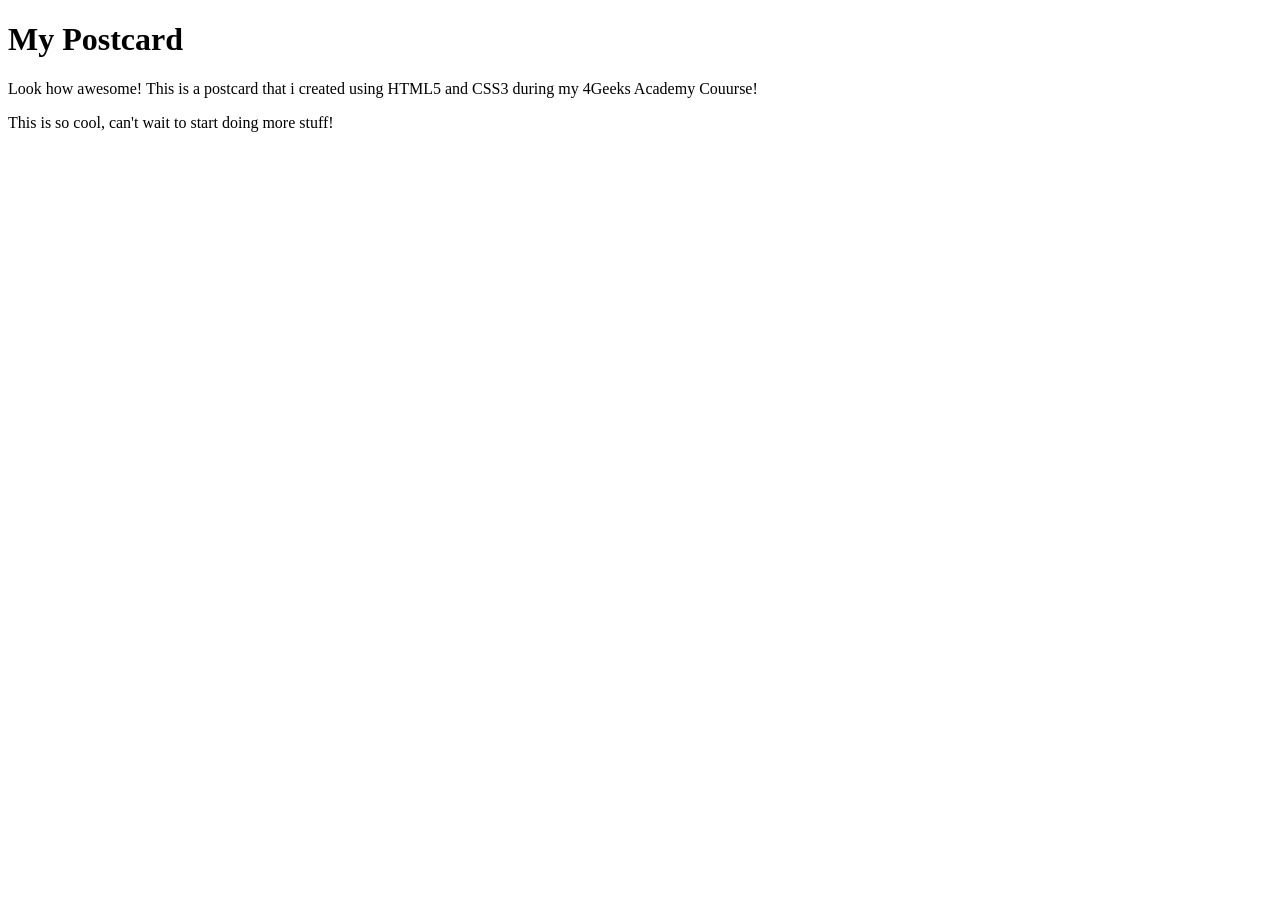
<file: .learn/resets/05-how-to-start/index.html>
<!DOCTYPE html>
<html lang="en">
	<head>
		<meta charset="UTF-8" />
		<meta name="viewport" content="width=device-width, initial-scale=1.0" />
		<title>Document</title>
	</head>
	<body>
		<div>
			<h1>My Postcard</h1>
			<p>Look how awesome! This is a postcard that i created using HTML5 and CSS3 during my 4Geeks Academy Couurse!</p>
			<p>This is so cool, can't wait to start doing more stuff!</p>
		</div>
	</body>
</html>
</file>
